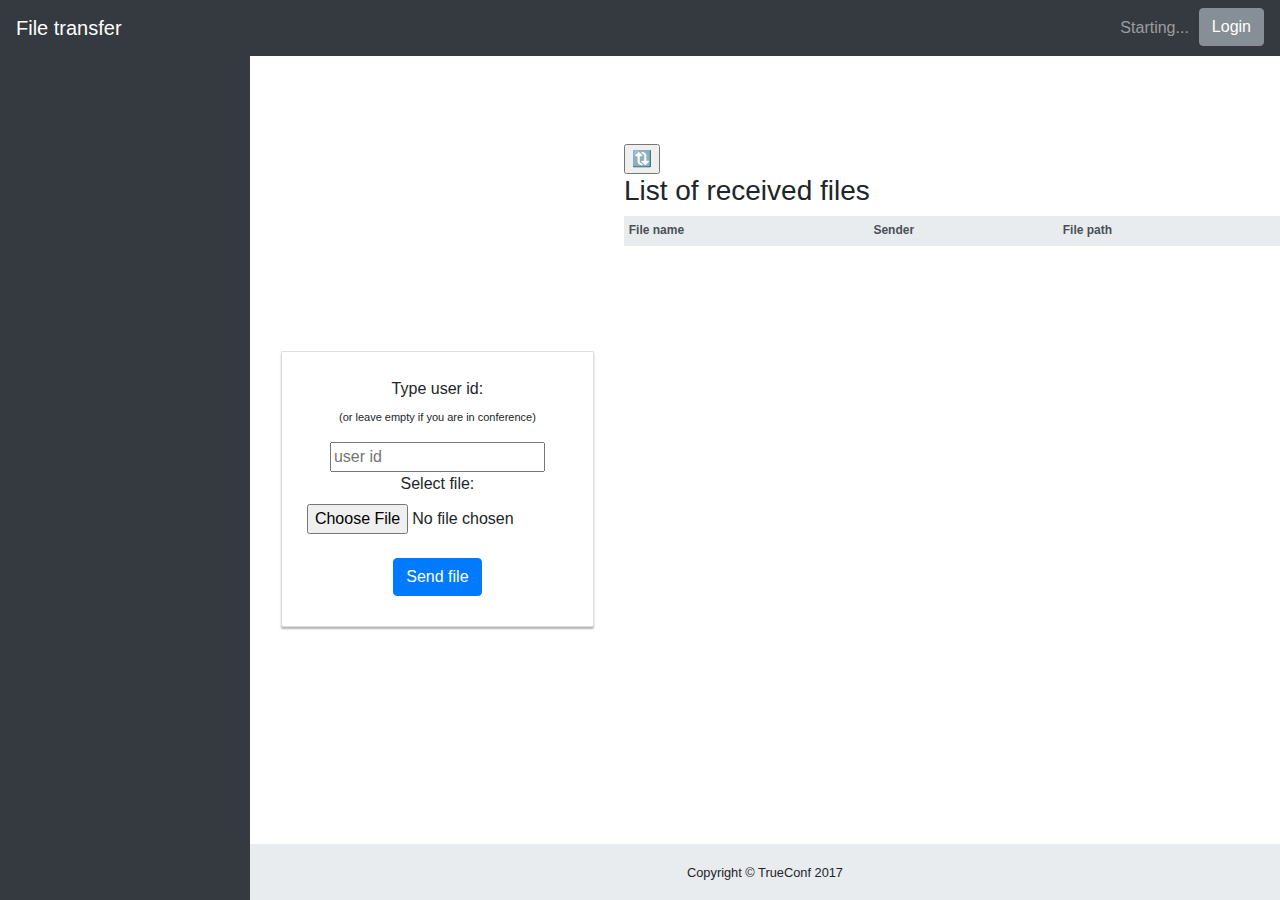
<file: Windows/web-examples/SDKWebFileTransferDemo/index.html>
<!DOCTYPE html>
<html lang="en">

<head>
  <meta charset="utf-8">
  <meta http-equiv="X-UA-Compatible" content="IE=edge">
  <meta name="viewport" content="width=device-width, initial-scale=1, shrink-to-fit=no">
  <meta name="description" content="">
  <meta name="author" content="">
  <title>File transfer - Windows SDK Demo</title>
  <link href="vendor/bootstrap/css/bootstrap.min.css" rel="stylesheet">
  <link href="vendor/font-awesome/css/font-awesome.min.css" rel="stylesheet" type="text/css">
  <link href="css/sb-admin.css" rel="stylesheet">
  <link href="css/index.css" rel="stylesheet">
</head>

<body class="fixed-nav sticky-footer bg-dark" onload="start()">
  <nav class="navbar navbar-expand-md navbar-dark bg-dark fixed-top" id="mainNav">
    <a class="navbar-brand" id="blank_link" href="#">File transfer</a>
    <button class="navbar-toggler navbar-toggler-right" type="button" data-toggle="collapse" data-target="#navbarResponsive"
      aria-controls="navbarResponsive" aria-expanded="false" aria-label="Toggle navigation">
      <span class="navbar-toggler-icon"></span>
    </button>
	<div class="collapse navbar-collapse">      
      <ul class="navbar-nav ml-auto">
        <li class="nav-item">
          <div id="status" class="navbar-text">
            No connection
          </div>
        </li>
        <li style="margin-left:10px">
          <div>
            <button id="loginPage" class="btn btn-secondary text-center" data-toggle="collapse" data-target="#login">Login</button>
          </div>
        </li>
      </ul>
    </div>	
  </nav>

  <div class="content-wrapper">
    <div style="margin-left:3%">
      <br/>
      <br/>
      <br/>      
      <div id="login" class="collapse">
          <div class="card card-container">
              <h3 class='login_title text-center'>Login</h3>
              <hr>     
              <div class="form-signin text-center">
                  <span id="server" class="reauth-email"></span>
                  <p class="input_title">Server name or host</p>
                  <input type="text" id="inputServer" class="login_box" placeholder="server name or host..." autofocus>
                  <p class="input_title">TrueConf ID</p>
                  <input type="text" id="inputId" class="login_box" placeholder="TrueConf ID..." required>
                  <p class="input_title">Password</p>
                  <input type="password" id="inputPassword" class="login_box" placeholder="******" required>                  
                  <br/>
                  <br/>
                  <button id="submitLogin" class="btn btn-lg btn-primary" type="submit">Login</button>
              </div>
          </div>
        <br/>       
      </div>
    </div>
    <div style="margin-left:3%"> 
      <div class="row">
        <div class="col-lg-4">
            <!-- Include callx component to page, classid is identify TrueConf SDK,
              width and height is specify the size of activex component -->
            <object id="activex" classid="clsid:27EF4BA2-4500-4839-B88A-F2F4744FE56A" width="350px" height="200px"></object>
            <br/>
            <div class="card card-container text-center">
              <br>
              <div>
                <label for="user_id">Type user id:</label> <p style="font-size:11px;">(or leave empty if you are in conference)</p>             
                <input type="text" id="user_id" placeholder="user id" />
              </div>
              <div>
                <label for="selectFile">Select file:</label>                
                <input class="btn-file" type="file" id="selectFile" value="Select file" />
              </div>
              <div>
                <br/>
                <input class="btn btn-primary" type="button" id="sendFile" value="Send file" />     
              </div> 
            </div>             
        </div>
        <div class="col-lg-8">
          <input type="button" id="updateList" value="🔃"/>
          <h3>List of received files</h3>
          <table class="table table-sm" style="font-size: 12px;">
            <thead class="thead-light">
              <tr>
                <th scope="col">File name</th>
                <th scope="col">Sender</th>
                <th scope="col">File path</th>
              </tr>
            </thead>
            <tbody id="listOfReceivedFiles">
            </tbody>
          </table>
        </div>
      </div>
  </div>
  </div>
    <footer class="sticky-footer">
      <div class="container">
        <div class="text-center">
          <small>Copyright © TrueConf 2017</small>
        </div>
      </div>
    </footer>
    <script src="js/manage-sdk.js"></script> <!-- Include js file that manage the activex component -->
    <!-- Bootstrap core JavaScript-->
    <script src="vendor/jquery/jquery.min.js"></script>
    <script src="vendor/bootstrap/js/bootstrap.bundle.min.js"></script>
    <!-- Core plugin JavaScript-->
    <script src="vendor/jquery-easing/jquery.easing.min.js"></script>
    <!-- Custom scripts for all pages-->    
    <script src="js/sb-admin.min.js"></script>
    <script src="js/sb-admin.js"></script>
</body>
</html>
</file>
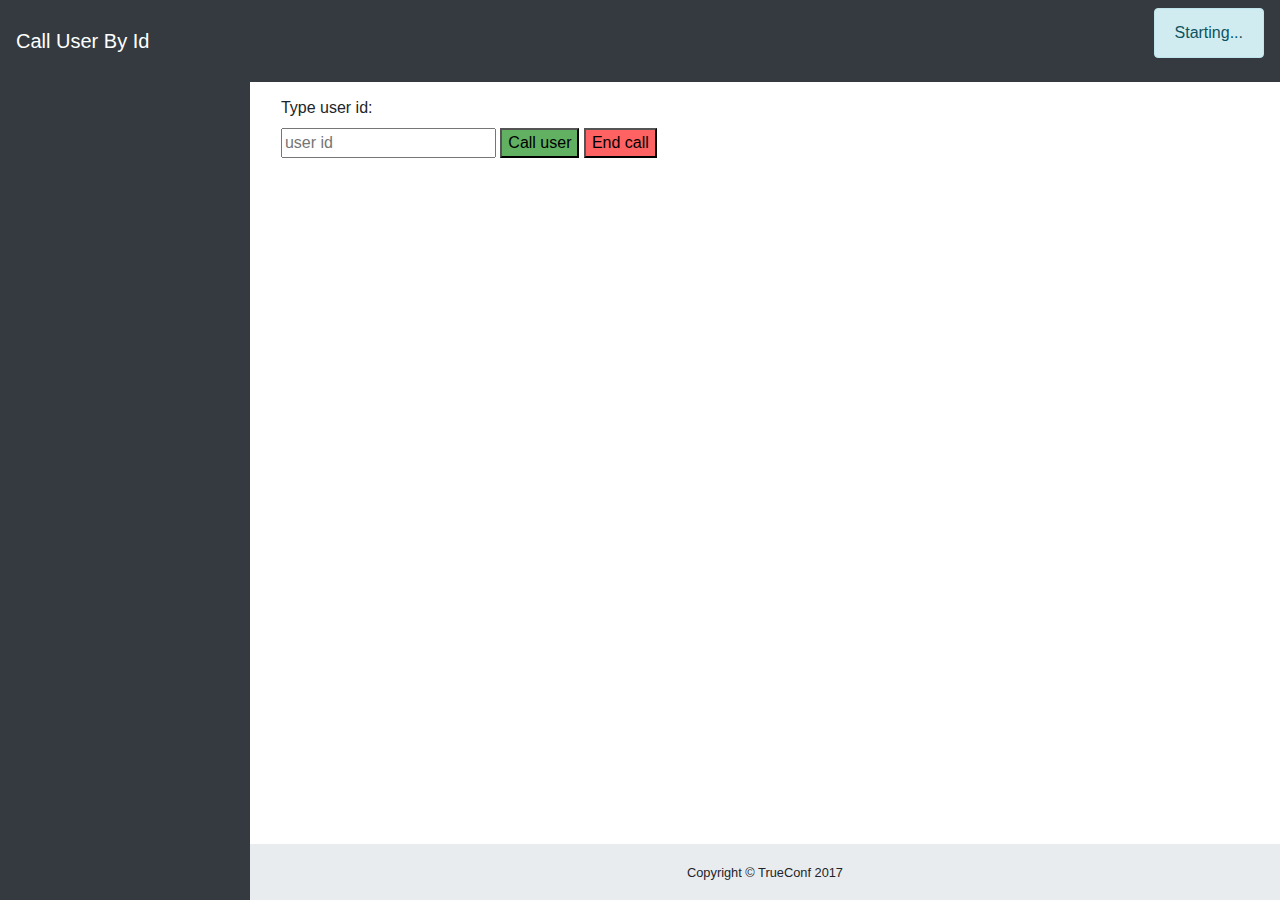
<file: Windows/web-examples/SDKWebSiteDemo/index.html>
<!DOCTYPE html>
<html lang="en">

<head>
  <meta charset="utf-8">
  <meta http-equiv="X-UA-Compatible" content="IE=edge">
  <meta name="viewport" content="width=device-width, initial-scale=1, shrink-to-fit=no">
  <meta name="description" content="">
  <meta name="author" content="">
  <title>Call User By Id - Windows SDK Demo</title>
  <link href="vendor/bootstrap/css/bootstrap.min.css" rel="stylesheet">
  <link href="vendor/font-awesome/css/font-awesome.min.css" rel="stylesheet" type="text/css">
  <link href="css/sb-admin.css" rel="stylesheet">
</head>

<body class="fixed-nav sticky-footer bg-dark" onload="start()">
  <nav class="navbar navbar-expand-lg navbar-dark bg-dark fixed-top" id="mainNav">
    <a class="navbar-brand" id="blank_link" href="#">Call User By Id</a>
    <button class="navbar-toggler navbar-toggler-right" type="button" data-toggle="collapse" data-target="#navbarResponsive"
      aria-controls="navbarResponsive" aria-expanded="false" aria-label="Toggle navigation">
      <span class="navbar-toggler-icon"></span>
    </button>
	<div class="collapse navbar-collapse" id="navbarResponsive">
      <ul class="navbar-nav navbar-sidenav" id="exampleAccordion">  
        
      </ul>
      <ul class="navbar-nav sidenav-toggler">
        
      </ul>
      <ul class="navbar-nav ml-auto">        
        <li class="nav-item">
          <div id="status" class="alert alert-info">
            No connection
          </div>
        </li>
      </ul>
    </div>	
  </nav>

  <div class="content-wrapper">
    <div style="margin-left:3%">	
      <div>  
		<br>
        <div>
          <label for="user_id">Type user id:</label>
        </div>
        <input type="text" id="user_id" placeholder="user id" />
        <input type="button" style="background-color:rgba(0, 128, 0, 0.616);" id="submit_call" value="Call user" />
        <input type="button" style="background-color:rgba(255, 0, 0, 0.616);" id="hungup_call" value="End call" />      
      </div>
      <br/>
      <!-- Include callx component to page, classid is identify TrueConf SDK,
        width and height is specify the size of activex component -->
      <object id="activex" classid="clsid:27EF4BA2-4500-4839-B88A-F2F4744FE56A" width="800px" height="450px"></object>
  </div>
    <footer class="sticky-footer">
      <div class="container">
        <div class="text-center">
          <small>Copyright © TrueConf 2017</small>
        </div>
      </div>
    </footer>
    <!-- Bootstrap core JavaScript-->
    <script src="vendor/jquery/jquery.min.js"></script>
    <script src="vendor/bootstrap/js/bootstrap.bundle.min.js"></script>
    <!-- Core plugin JavaScript-->
    <script src="vendor/jquery-easing/jquery.easing.min.js"></script>
    <!-- Custom scripts for all pages-->
    <script src="js/manage-sdk.js"></script> <!-- Include js file that manage the activex component -->
    <script src="js/sb-admin.min.js"></script>
    <script src="js/sb-admin.js"></script>
  </div>
</body>
</html>
</file>
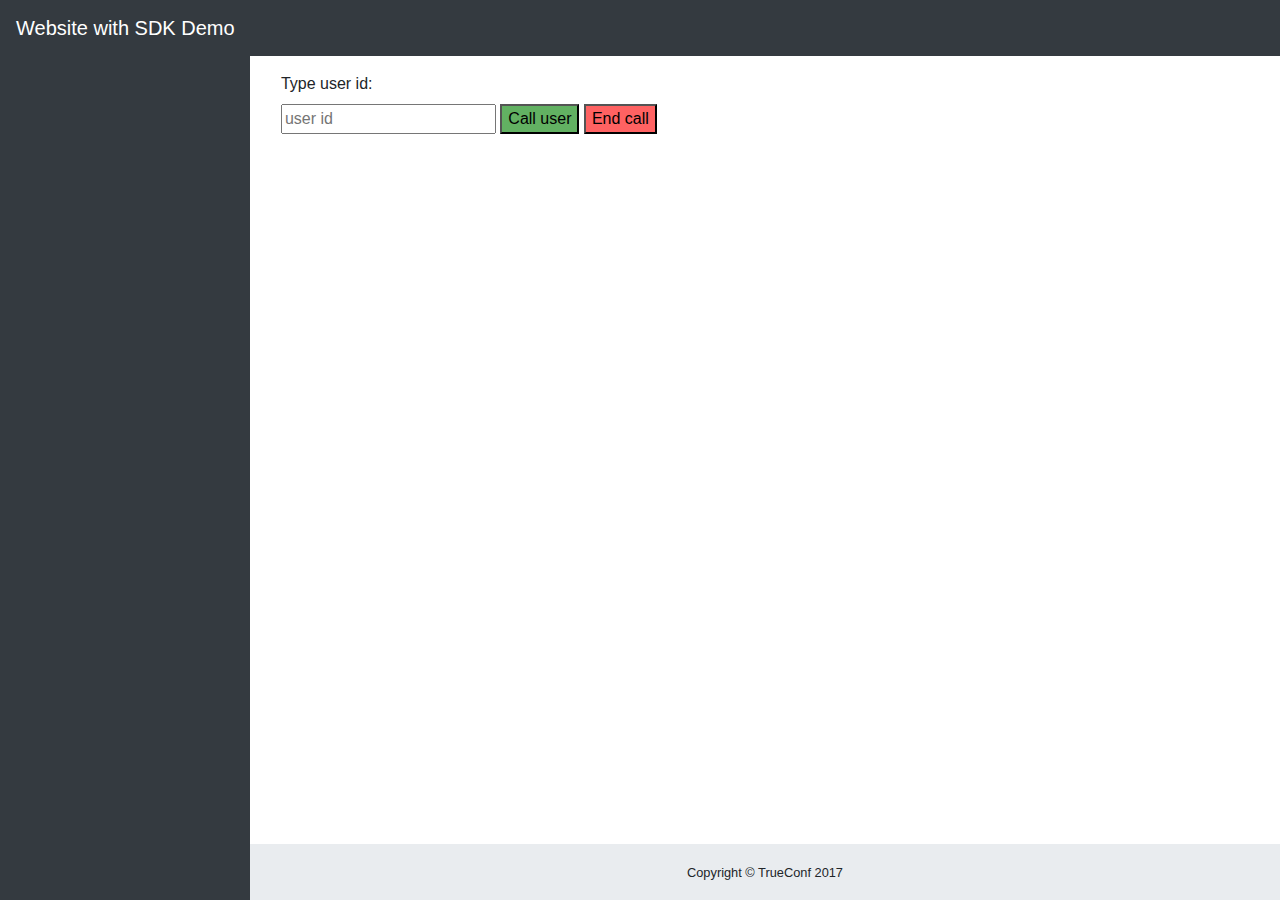
<file: Windows/WebPageExample/SDKWebAppDemo/index.html>
<!DOCTYPE html>
<html lang="en">

<head>
  <meta charset="utf-8">
  <meta http-equiv="X-UA-Compatible" content="IE=edge">
  <meta name="viewport" content="width=device-width, initial-scale=1, shrink-to-fit=no">
  <meta name="description" content="">
  <meta name="author" content="">
  <title>SB Admin - Start Bootstrap Template</title>
  <link href="vendor/bootstrap/css/bootstrap.min.css" rel="stylesheet">
  <link href="vendor/font-awesome/css/font-awesome.min.css" rel="stylesheet" type="text/css">
  <link href="css/sb-admin.css" rel="stylesheet">
</head>

<body class="fixed-nav sticky-footer bg-dark" onload="start()">
  <nav class="navbar navbar-expand-lg navbar-dark bg-dark fixed-top" id="mainNav">
    <a class="navbar-brand" id="blank_link" href="#">Website with SDK Demo</a>
    <button class="navbar-toggler navbar-toggler-right" type="button" data-toggle="collapse" data-target="#navbarResponsive"
      aria-controls="navbarResponsive" aria-expanded="false" aria-label="Toggle navigation">
      <span class="navbar-toggler-icon"></span>
    </button>
    <div class="collapse navbar-collapse" id="navbarResponsive">
      <ul class="navbar-nav navbar-sidenav" id="exampleAccordion">
      </ul>
    </div>
  </nav>

  <div class="content-wrapper">
    <div style="margin-left:3%">
      <div>      
        <div>
          <label for="user_id">Type user id:</label>
        </div>
        <input type="text" id="user_id" placeholder="user id" />
        <input type="button" style="background-color:rgba(0, 128, 0, 0.616);" id="submit_call" value="Call user" />
        <input type="button" style="background-color:rgba(255, 0, 0, 0.616);" id="hungup_call" value="End call" />      
      </div>
      <br/>
      <!-- Include callx component to page, classid is identify TrueConf SDK,
        width and height is specify the size of activex component -->
      <object id="activex" classid="clsid:27EF4BA2-4500-4839-B88A-F2F4744FE56A" width="800px" height="450px"></object>
  </div>
    <footer class="sticky-footer">
      <div class="container">
        <div class="text-center">
          <small>Copyright © TrueConf 2017</small>
        </div>
      </div>
    </footer>
    <!-- Bootstrap core JavaScript-->
    <script src="vendor/jquery/jquery.min.js"></script>
    <script src="vendor/bootstrap/js/bootstrap.bundle.min.js"></script>
    <!-- Core plugin JavaScript-->
    <script src="vendor/jquery-easing/jquery.easing.min.js"></script>
    <!-- Custom scripts for all pages-->
    <script src="js/manage-sdk.js"></script> <!-- Include js file that manage the activex component -->
    <script src="js/sb-admin.min.js"></script>
    <script src="js/sb-admin.js"></script>
  </div>
</body>
</html>
</file>
<file: Windows/web-examples/SDKWebFileTransferDemo/css/index.css>
.card.login_box{
    background:#f7f7f7;
    border:3px solid #F4F4F4;
    padding-left: 15px;
    margin-bottom:25px;
    }
.card.input_title{
    color:rgba(164, 164, 164, 0.9);
    padding-left:3px;
        margin-bottom: 2px;
    }

.card.hr{
    width:100%;
}
    
.card.welcome{
    font-family: "myriad-pro",sans-serif;
    font-style: normal;
    font-weight: 100;
    color:#FFFFFF;
    margin-bottom:25px;
    margin-top:50px;

}

.card.login_title{
    font-family: "myriad-pro",sans-serif;
    font-style: normal;
    font-weight: 100;
    color:rgba(164, 164, 164, 0.44);
}

.card-container.card {
    max-width: 350px;

}

.card.btn {
    font-weight: 700;
    height: 36px;
    -moz-user-select: none;
    -webkit-user-select: none;
    user-select: none;
    cursor: default;
    border-radius:0;
    background:#43A6EB;
    height: 55px;
    margin-bottom:10px;
}

/*
 * Card component
 */
.card {
    background-color: #FFFFFF;
    /* just in case there no content*/
    padding: 1px 25px 30px;
    margin: 0 auto 25px;
    margin-top: 15%x;
    /* shadows and rounded borders */
    -moz-border-radius: 2px;
    -webkit-border-radius: 2px;
    border-radius: 2px;
    -moz-box-shadow: 0px 2px 2px rgba(0, 0, 0, 0.3);
    -webkit-box-shadow: 0px 2px 2px rgba(0, 0, 0, 0.3);
    box-shadow: 0px 2px 2px rgba(0, 0, 0, 0.3);
}

.card.profile-img-card {
    width: 96px;
    height: 96px;
    margin: 0 auto 10px;
    display: block;
    -moz-border-radius: 50%;
    -webkit-border-radius: 50%;
    border-radius: 50%;
}

/*
 * Form styles
 */
 .card.profile-name-card {
    font-size: 16px;
    font-weight: bold;
    text-align: center;
    margin: 10px 0 0;
    min-height: 1em;
}

.card.reauth-email {
    display: block;
    color: #404040;
    line-height: 2;
    margin-bottom: 10px;
    font-size: 14px;
    text-align: center;
    overflow: hidden;
    text-overflow: ellipsis;
    white-space: nowrap;
    -moz-box-sizing: border-box;
    -webkit-box-sizing: border-box;
    box-sizing: border-box;
}

.card.form-signin #inputEmail,
.card.form-signin #inputPassword {
    direction: ltr;
    height: 44px;
    font-size: 16px;
}

.card.form-signin input[type=email],
.card.form-signin input[type=password],
.card.form-signin input[type=text],
.card.form-signin button {
    width: 100%;
    display: block;

    z-index: 1;
    position: relative;
    -moz-box-sizing: border-box;
    -webkit-box-sizing: border-box;
    box-sizing: border-box;
}

.card.form-signin .form-control:focus {
    border-color: rgb(104, 145, 162);
    outline: 0;
    -webkit-box-shadow: inset 0 1px 1px rgba(0,0,0,.075),0 0 8px rgb(104, 145, 162);
    box-shadow: inset 0 1px 1px rgba(0,0,0,.075),0 0 8px rgb(104, 145, 162);
}

.card.btn.btn-signin {
    /*background-color: #4d90fe; */
    background-color: rgb(104, 145, 162);
    /* background-color: linear-gradient(rgb(104, 145, 162), rgb(12, 97, 33));*/
    padding: 0px;
    font-weight: 700;
    font-size: 14px;
    height: 36px;
    -moz-border-radius: 3px;
    -webkit-border-radius: 3px;
    border-radius: 3px;
    border: none;
    -o-transition: all 0.218s;
    -moz-transition: all 0.218s;
    -webkit-transition: all 0.218s;
    transition: all 0.218s;
}

.card.btn.btn-signin:hover,
.card.btn.btn-signin:active,
.card.btn.btn-signin:focus {
    background-color: rgb(12, 97, 33);
}

.card.forgot-password {
    color: rgb(104, 145, 162);
}

.card.forgot-password:hover,
.card.forgot-password:active,
.card.forgot-password:focus{
    color: rgb(12, 97, 33);
}

.table {
    word-break: break-all;
}
</file>
<file: Windows/web-examples/SDKWebFileTransferDemo/css/sb-admin.css>
/*!
 * Start Bootstrap - SB Admin v4.0.0-beta.2 (https://startbootstrap.com/template-overviews/sb-admin)
 * Copyright 2013-2017 Start Bootstrap
 * Licensed under MIT (https://github.com/BlackrockDigital/startbootstrap-sb-admin/blob/master/LICENSE)
 */
html {
  position: relative;
  min-height: 100%; }

body {
  overflow-x: hidden; }

body.sticky-footer {
  margin-bottom: 56px; }
  body.sticky-footer .content-wrapper {
    min-height: calc(100vh - 56px - 56px); }

body.fixed-nav {
  padding-top: 56px; }

.content-wrapper {
  min-height: calc(100vh - 56px);
  padding-top: 1rem; }

.scroll-to-top {
  position: fixed;
  right: 15px;
  bottom: 3px;
  display: none;
  width: 50px;
  height: 50px;
  text-align: center;
  color: white;
  background: rgba(52, 58, 64, 0.5);
  line-height: 45px; }
  .scroll-to-top:focus, .scroll-to-top:hover {
    color: white; }
  .scroll-to-top:hover {
    background: #343a40; }
  .scroll-to-top i {
    font-weight: 800; }

.smaller {
  font-size: 0.7rem; }

.o-hidden {
  overflow: hidden !important; }

.z-0 {
  z-index: 0; }

.z-1 {
  z-index: 1; }

#mainNav .navbar-collapse {
  overflow: auto;
  max-height: 75vh; }
  #mainNav .navbar-collapse .navbar-nav .nav-item .nav-link {
    cursor: pointer; }
  #mainNav .navbar-collapse .navbar-sidenav .nav-link-collapse:after {
    float: right;
    content: '\f107';
    font-family: 'FontAwesome'; }
  #mainNav .navbar-collapse .navbar-sidenav .nav-link-collapse.collapsed:after {
    content: '\f105'; }
  #mainNav .navbar-collapse .navbar-sidenav .sidenav-second-level,
  #mainNav .navbar-collapse .navbar-sidenav .sidenav-third-level {
    padding-left: 0; }
    #mainNav .navbar-collapse .navbar-sidenav .sidenav-second-level > li > a,
    #mainNav .navbar-collapse .navbar-sidenav .sidenav-third-level > li > a {
      display: block;
      padding: 0.5em 0; }
      #mainNav .navbar-collapse .navbar-sidenav .sidenav-second-level > li > a:focus, #mainNav .navbar-collapse .navbar-sidenav .sidenav-second-level > li > a:hover,
      #mainNav .navbar-collapse .navbar-sidenav .sidenav-third-level > li > a:focus,
      #mainNav .navbar-collapse .navbar-sidenav .sidenav-third-level > li > a:hover {
        text-decoration: none; }
  #mainNav .navbar-collapse .navbar-sidenav .sidenav-second-level > li > a {
    padding-left: 1em; }
  #mainNav .navbar-collapse .navbar-sidenav .sidenav-third-level > li > a {
    padding-left: 2em; }
  #mainNav .navbar-collapse .sidenav-toggler {
    display: none; }
  #mainNav .navbar-collapse .navbar-nav > .nav-item.dropdown > .nav-link {
    position: relative;
    min-width: 45px; }
    #mainNav .navbar-collapse .navbar-nav > .nav-item.dropdown > .nav-link:after {
      float: right;
      width: auto;
      content: '\f105';
      border: none;
      font-family: 'FontAwesome'; }
    #mainNav .navbar-collapse .navbar-nav > .nav-item.dropdown > .nav-link .indicator {
      position: absolute;
      top: 5px;
      left: 21px;
      font-size: 10px; }
  #mainNav .navbar-collapse .navbar-nav > .nav-item.dropdown.show > .nav-link:after {
    content: '\f107'; }
  #mainNav .navbar-collapse .navbar-nav > .nav-item.dropdown .dropdown-menu > .dropdown-item > .dropdown-message {
    overflow: hidden;
    max-width: none;
    text-overflow: ellipsis; }

@media (min-width: 992px) {
  #mainNav .navbar-brand {
    width: 250px; }
  #mainNav .navbar-collapse {
    overflow: visible;
    max-height: none; }
    #mainNav .navbar-collapse .navbar-sidenav {
      position: absolute;
      top: 0;
      left: 0;
      overflow-x: hidden;
      overflow-y: auto;
      -webkit-flex-direction: column;
      -ms-flex-direction: column;
      flex-direction: column;
      margin-top: 56px; }
      #mainNav .navbar-collapse .navbar-sidenav > .nav-item {
        width: 250px;
        padding: 0; }
        #mainNav .navbar-collapse .navbar-sidenav > .nav-item > .nav-link {
          padding: 1em; }
        #mainNav .navbar-collapse .navbar-sidenav > .nav-item .sidenav-second-level,
        #mainNav .navbar-collapse .navbar-sidenav > .nav-item .sidenav-third-level {
          padding-left: 0;
          list-style: none; }
          #mainNav .navbar-collapse .navbar-sidenav > .nav-item .sidenav-second-level > li,
          #mainNav .navbar-collapse .navbar-sidenav > .nav-item .sidenav-third-level > li {
            width: 250px; }
            #mainNav .navbar-collapse .navbar-sidenav > .nav-item .sidenav-second-level > li > a,
            #mainNav .navbar-collapse .navbar-sidenav > .nav-item .sidenav-third-level > li > a {
              padding: 1em; }
        #mainNav .navbar-collapse .navbar-sidenav > .nav-item .sidenav-second-level > li > a {
          padding-left: 2.75em; }
        #mainNav .navbar-collapse .navbar-sidenav > .nav-item .sidenav-third-level > li > a {
          padding-left: 3.75em; }
    #mainNav .navbar-collapse .navbar-nav > .nav-item.dropdown > .nav-link {
      min-width: 0; }
      #mainNav .navbar-collapse .navbar-nav > .nav-item.dropdown > .nav-link:after {
        width: 24px;
        text-align: center; }
    #mainNav .navbar-collapse .navbar-nav > .nav-item.dropdown .dropdown-menu > .dropdown-item > .dropdown-message {
      max-width: 300px; } }

#mainNav.fixed-top .sidenav-toggler {
  display: none; }

@media (min-width: 992px) {
  #mainNav.fixed-top .navbar-sidenav {
    height: calc(100vh - 112px); }
  #mainNav.fixed-top .sidenav-toggler {
    position: absolute;
    top: 0;
    left: 0;
    display: flex;
    overflow-x: hidden;
    overflow-y: auto;
    -webkit-flex-direction: column;
    -ms-flex-direction: column;
    flex-direction: column;
    margin-top: calc(100vh - 56px); }
    #mainNav.fixed-top .sidenav-toggler > .nav-item {
      width: 250px;
      padding: 0; }
      #mainNav.fixed-top .sidenav-toggler > .nav-item > .nav-link {
        padding: 1em; } }

#mainNav.fixed-top.navbar-dark .sidenav-toggler {
  background-color: #212529; }
  #mainNav.fixed-top.navbar-dark .sidenav-toggler a i {
    color: #adb5bd; }

#mainNav.fixed-top.navbar-light .sidenav-toggler {
  background-color: #dee2e6; }
  #mainNav.fixed-top.navbar-light .sidenav-toggler a i {
    color: rgba(0, 0, 0, 0.5); }

body.sidenav-toggled #mainNav.fixed-top .sidenav-toggler {
  overflow-x: hidden;
  width: 55px; }
  body.sidenav-toggled #mainNav.fixed-top .sidenav-toggler .nav-item,
  body.sidenav-toggled #mainNav.fixed-top .sidenav-toggler .nav-link {
    width: 55px !important; }

body.sidenav-toggled #mainNav.fixed-top #sidenavToggler i {
  -webkit-transform: scaleX(-1);
  -moz-transform: scaleX(-1);
  -o-transform: scaleX(-1);
  transform: scaleX(-1);
  filter: FlipH;
  -ms-filter: 'FlipH'; }

#mainNav.static-top .sidenav-toggler {
  display: none; }

@media (min-width: 992px) {
  #mainNav.static-top .sidenav-toggler {
    display: flex; } }

body.sidenav-toggled #mainNav.static-top #sidenavToggler i {
  -webkit-transform: scaleX(-1);
  -moz-transform: scaleX(-1);
  -o-transform: scaleX(-1);
  transform: scaleX(-1);
  filter: FlipH;
  -ms-filter: 'FlipH'; }

.content-wrapper {
  overflow-x: hidden;
  background: white; }
  @media (min-width: 992px) {
    .content-wrapper {
      margin-left: 250px; } }

#sidenavToggler i {
  font-weight: 800; }

.navbar-sidenav-tooltip.show {
  display: none; }

@media (min-width: 992px) {
  body.sidenav-toggled .content-wrapper {
    margin-left: 55px; } }

body.sidenav-toggled .navbar-sidenav {
  overflow-x: hidden;
  width: 55px; }
  body.sidenav-toggled .navbar-sidenav .nav-link-text {
    display: none; }
  body.sidenav-toggled .navbar-sidenav .nav-item,
  body.sidenav-toggled .navbar-sidenav .nav-link {
    width: 55px !important; }
    body.sidenav-toggled .navbar-sidenav .nav-item:after,
    body.sidenav-toggled .navbar-sidenav .nav-link:after {
      display: none; }

body.sidenav-toggled .navbar-sidenav-tooltip.show {
  display: flex; }

#mainNav.navbar-dark .navbar-collapse .navbar-sidenav .nav-link-collapse:after {
  color: #868e96; }

#mainNav.navbar-dark .navbar-collapse .navbar-sidenav > .nav-item > .nav-link {
  color: #868e96; }
  #mainNav.navbar-dark .navbar-collapse .navbar-sidenav > .nav-item > .nav-link:hover {
    color: #adb5bd; }

#mainNav.navbar-dark .navbar-collapse .navbar-sidenav > .nav-item .sidenav-second-level > li > a,
#mainNav.navbar-dark .navbar-collapse .navbar-sidenav > .nav-item .sidenav-third-level > li > a {
  color: #868e96; }
  #mainNav.navbar-dark .navbar-collapse .navbar-sidenav > .nav-item .sidenav-second-level > li > a:focus, #mainNav.navbar-dark .navbar-collapse .navbar-sidenav > .nav-item .sidenav-second-level > li > a:hover,
  #mainNav.navbar-dark .navbar-collapse .navbar-sidenav > .nav-item .sidenav-third-level > li > a:focus,
  #mainNav.navbar-dark .navbar-collapse .navbar-sidenav > .nav-item .sidenav-third-level > li > a:hover {
    color: #adb5bd; }

#mainNav.navbar-dark .navbar-collapse .navbar-nav > .nav-item.dropdown > .nav-link:after {
  color: #adb5bd; }

@media (min-width: 992px) {
  #mainNav.navbar-dark .navbar-collapse .navbar-sidenav {
    background: #343a40; }
    #mainNav.navbar-dark .navbar-collapse .navbar-sidenav li.active a {
      color: white !important;
      background-color: #495057; }
      #mainNav.navbar-dark .navbar-collapse .navbar-sidenav li.active a:focus, #mainNav.navbar-dark .navbar-collapse .navbar-sidenav li.active a:hover {
        color: white; }
    #mainNav.navbar-dark .navbar-collapse .navbar-sidenav > .nav-item .sidenav-second-level,
    #mainNav.navbar-dark .navbar-collapse .navbar-sidenav > .nav-item .sidenav-third-level {
      background: #343a40; } }

#mainNav.navbar-light .navbar-collapse .navbar-sidenav .nav-link-collapse:after {
  color: rgba(0, 0, 0, 0.5); }

#mainNav.navbar-light .navbar-collapse .navbar-sidenav > .nav-item > .nav-link {
  color: rgba(0, 0, 0, 0.5); }
  #mainNav.navbar-light .navbar-collapse .navbar-sidenav > .nav-item > .nav-link:hover {
    color: rgba(0, 0, 0, 0.7); }

#mainNav.navbar-light .navbar-collapse .navbar-sidenav > .nav-item .sidenav-second-level > li > a,
#mainNav.navbar-light .navbar-collapse .navbar-sidenav > .nav-item .sidenav-third-level > li > a {
  color: rgba(0, 0, 0, 0.5); }
  #mainNav.navbar-light .navbar-collapse .navbar-sidenav > .nav-item .sidenav-second-level > li > a:focus, #mainNav.navbar-light .navbar-collapse .navbar-sidenav > .nav-item .sidenav-second-level > li > a:hover,
  #mainNav.navbar-light .navbar-collapse .navbar-sidenav > .nav-item .sidenav-third-level > li > a:focus,
  #mainNav.navbar-light .navbar-collapse .navbar-sidenav > .nav-item .sidenav-third-level > li > a:hover {
    color: rgba(0, 0, 0, 0.7); }

#mainNav.navbar-light .navbar-collapse .navbar-nav > .nav-item.dropdown > .nav-link:after {
  color: rgba(0, 0, 0, 0.5); }

@media (min-width: 992px) {
  #mainNav.navbar-light .navbar-collapse .navbar-sidenav {
    background: #f8f9fa; }
    #mainNav.navbar-light .navbar-collapse .navbar-sidenav li.active a {
      color: #000 !important;
      background-color: #e9ecef; }
      #mainNav.navbar-light .navbar-collapse .navbar-sidenav li.active a:focus, #mainNav.navbar-light .navbar-collapse .navbar-sidenav li.active a:hover {
        color: #000; }
    #mainNav.navbar-light .navbar-collapse .navbar-sidenav > .nav-item .sidenav-second-level,
    #mainNav.navbar-light .navbar-collapse .navbar-sidenav > .nav-item .sidenav-third-level {
      background: #f8f9fa; } }

.card-body-icon {
  position: absolute;
  z-index: 0;
  top: -25px;
  right: -25px;
  font-size: 5rem;
  -webkit-transform: rotate(15deg);
  -ms-transform: rotate(15deg);
  transform: rotate(15deg); }

@media (min-width: 576px) {
  .card-columns {
    column-count: 1; } }

@media (min-width: 768px) {
  .card-columns {
    column-count: 2; } }

@media (min-width: 1200px) {
  .card-columns {
    column-count: 2; } }

.card-login {
  max-width: 25rem; }

.card-register {
  max-width: 40rem; }

footer.sticky-footer {
  position: absolute;
  right: 0;
  bottom: 0;
  width: 100%;
  height: 56px;
  background-color: #e9ecef;
  line-height: 55px; }
  @media (min-width: 992px) {
    footer.sticky-footer {
      width: calc(100% - 250px); } }

@media (min-width: 992px) {
  body.sidenav-toggled footer.sticky-footer {
    width: calc(100% - 55px); } }
</file>
<file: Windows/web-examples/SDKWebSiteDemo/css/sb-admin.css>
/*!
 * Start Bootstrap - SB Admin v4.0.0-beta.2 (https://startbootstrap.com/template-overviews/sb-admin)
 * Copyright 2013-2017 Start Bootstrap
 * Licensed under MIT (https://github.com/BlackrockDigital/startbootstrap-sb-admin/blob/master/LICENSE)
 */
html {
  position: relative;
  min-height: 100%; }

body {
  overflow-x: hidden; }

body.sticky-footer {
  margin-bottom: 56px; }
  body.sticky-footer .content-wrapper {
    min-height: calc(100vh - 56px - 56px); }

body.fixed-nav {
  padding-top: 56px; }

.content-wrapper {
  min-height: calc(100vh - 56px);
  padding-top: 1rem; }

.scroll-to-top {
  position: fixed;
  right: 15px;
  bottom: 3px;
  display: none;
  width: 50px;
  height: 50px;
  text-align: center;
  color: white;
  background: rgba(52, 58, 64, 0.5);
  line-height: 45px; }
  .scroll-to-top:focus, .scroll-to-top:hover {
    color: white; }
  .scroll-to-top:hover {
    background: #343a40; }
  .scroll-to-top i {
    font-weight: 800; }

.smaller {
  font-size: 0.7rem; }

.o-hidden {
  overflow: hidden !important; }

.z-0 {
  z-index: 0; }

.z-1 {
  z-index: 1; }

#mainNav .navbar-collapse {
  overflow: auto;
  max-height: 75vh; }
  #mainNav .navbar-collapse .navbar-nav .nav-item .nav-link {
    cursor: pointer; }
  #mainNav .navbar-collapse .navbar-sidenav .nav-link-collapse:after {
    float: right;
    content: '\f107';
    font-family: 'FontAwesome'; }
  #mainNav .navbar-collapse .navbar-sidenav .nav-link-collapse.collapsed:after {
    content: '\f105'; }
  #mainNav .navbar-collapse .navbar-sidenav .sidenav-second-level,
  #mainNav .navbar-collapse .navbar-sidenav .sidenav-third-level {
    padding-left: 0; }
    #mainNav .navbar-collapse .navbar-sidenav .sidenav-second-level > li > a,
    #mainNav .navbar-collapse .navbar-sidenav .sidenav-third-level > li > a {
      display: block;
      padding: 0.5em 0; }
      #mainNav .navbar-collapse .navbar-sidenav .sidenav-second-level > li > a:focus, #mainNav .navbar-collapse .navbar-sidenav .sidenav-second-level > li > a:hover,
      #mainNav .navbar-collapse .navbar-sidenav .sidenav-third-level > li > a:focus,
      #mainNav .navbar-collapse .navbar-sidenav .sidenav-third-level > li > a:hover {
        text-decoration: none; }
  #mainNav .navbar-collapse .navbar-sidenav .sidenav-second-level > li > a {
    padding-left: 1em; }
  #mainNav .navbar-collapse .navbar-sidenav .sidenav-third-level > li > a {
    padding-left: 2em; }
  #mainNav .navbar-collapse .sidenav-toggler {
    display: none; }
  #mainNav .navbar-collapse .navbar-nav > .nav-item.dropdown > .nav-link {
    position: relative;
    min-width: 45px; }
    #mainNav .navbar-collapse .navbar-nav > .nav-item.dropdown > .nav-link:after {
      float: right;
      width: auto;
      content: '\f105';
      border: none;
      font-family: 'FontAwesome'; }
    #mainNav .navbar-collapse .navbar-nav > .nav-item.dropdown > .nav-link .indicator {
      position: absolute;
      top: 5px;
      left: 21px;
      font-size: 10px; }
  #mainNav .navbar-collapse .navbar-nav > .nav-item.dropdown.show > .nav-link:after {
    content: '\f107'; }
  #mainNav .navbar-collapse .navbar-nav > .nav-item.dropdown .dropdown-menu > .dropdown-item > .dropdown-message {
    overflow: hidden;
    max-width: none;
    text-overflow: ellipsis; }

@media (min-width: 992px) {
  #mainNav .navbar-brand {
    width: 250px; }
  #mainNav .navbar-collapse {
    overflow: visible;
    max-height: none; }
    #mainNav .navbar-collapse .navbar-sidenav {
      position: absolute;
      top: 0;
      left: 0;
      overflow-x: hidden;
      overflow-y: auto;
      -webkit-flex-direction: column;
      -ms-flex-direction: column;
      flex-direction: column;
      margin-top: 56px; }
      #mainNav .navbar-collapse .navbar-sidenav > .nav-item {
        width: 250px;
        padding: 0; }
        #mainNav .navbar-collapse .navbar-sidenav > .nav-item > .nav-link {
          padding: 1em; }
        #mainNav .navbar-collapse .navbar-sidenav > .nav-item .sidenav-second-level,
        #mainNav .navbar-collapse .navbar-sidenav > .nav-item .sidenav-third-level {
          padding-left: 0;
          list-style: none; }
          #mainNav .navbar-collapse .navbar-sidenav > .nav-item .sidenav-second-level > li,
          #mainNav .navbar-collapse .navbar-sidenav > .nav-item .sidenav-third-level > li {
            width: 250px; }
            #mainNav .navbar-collapse .navbar-sidenav > .nav-item .sidenav-second-level > li > a,
            #mainNav .navbar-collapse .navbar-sidenav > .nav-item .sidenav-third-level > li > a {
              padding: 1em; }
        #mainNav .navbar-collapse .navbar-sidenav > .nav-item .sidenav-second-level > li > a {
          padding-left: 2.75em; }
        #mainNav .navbar-collapse .navbar-sidenav > .nav-item .sidenav-third-level > li > a {
          padding-left: 3.75em; }
    #mainNav .navbar-collapse .navbar-nav > .nav-item.dropdown > .nav-link {
      min-width: 0; }
      #mainNav .navbar-collapse .navbar-nav > .nav-item.dropdown > .nav-link:after {
        width: 24px;
        text-align: center; }
    #mainNav .navbar-collapse .navbar-nav > .nav-item.dropdown .dropdown-menu > .dropdown-item > .dropdown-message {
      max-width: 300px; } }

#mainNav.fixed-top .sidenav-toggler {
  display: none; }

@media (min-width: 992px) {
  #mainNav.fixed-top .navbar-sidenav {
    height: calc(100vh - 112px); }
  #mainNav.fixed-top .sidenav-toggler {
    position: absolute;
    top: 0;
    left: 0;
    display: flex;
    overflow-x: hidden;
    overflow-y: auto;
    -webkit-flex-direction: column;
    -ms-flex-direction: column;
    flex-direction: column;
    margin-top: calc(100vh - 56px); }
    #mainNav.fixed-top .sidenav-toggler > .nav-item {
      width: 250px;
      padding: 0; }
      #mainNav.fixed-top .sidenav-toggler > .nav-item > .nav-link {
        padding: 1em; } }

#mainNav.fixed-top.navbar-dark .sidenav-toggler {
  background-color: #212529; }
  #mainNav.fixed-top.navbar-dark .sidenav-toggler a i {
    color: #adb5bd; }

#mainNav.fixed-top.navbar-light .sidenav-toggler {
  background-color: #dee2e6; }
  #mainNav.fixed-top.navbar-light .sidenav-toggler a i {
    color: rgba(0, 0, 0, 0.5); }

body.sidenav-toggled #mainNav.fixed-top .sidenav-toggler {
  overflow-x: hidden;
  width: 55px; }
  body.sidenav-toggled #mainNav.fixed-top .sidenav-toggler .nav-item,
  body.sidenav-toggled #mainNav.fixed-top .sidenav-toggler .nav-link {
    width: 55px !important; }

body.sidenav-toggled #mainNav.fixed-top #sidenavToggler i {
  -webkit-transform: scaleX(-1);
  -moz-transform: scaleX(-1);
  -o-transform: scaleX(-1);
  transform: scaleX(-1);
  filter: FlipH;
  -ms-filter: 'FlipH'; }

#mainNav.static-top .sidenav-toggler {
  display: none; }

@media (min-width: 992px) {
  #mainNav.static-top .sidenav-toggler {
    display: flex; } }

body.sidenav-toggled #mainNav.static-top #sidenavToggler i {
  -webkit-transform: scaleX(-1);
  -moz-transform: scaleX(-1);
  -o-transform: scaleX(-1);
  transform: scaleX(-1);
  filter: FlipH;
  -ms-filter: 'FlipH'; }

.content-wrapper {
  overflow-x: hidden;
  background: white; }
  @media (min-width: 992px) {
    .content-wrapper {
      margin-left: 250px; } }

#sidenavToggler i {
  font-weight: 800; }

.navbar-sidenav-tooltip.show {
  display: none; }

@media (min-width: 992px) {
  body.sidenav-toggled .content-wrapper {
    margin-left: 55px; } }

body.sidenav-toggled .navbar-sidenav {
  overflow-x: hidden;
  width: 55px; }
  body.sidenav-toggled .navbar-sidenav .nav-link-text {
    display: none; }
  body.sidenav-toggled .navbar-sidenav .nav-item,
  body.sidenav-toggled .navbar-sidenav .nav-link {
    width: 55px !important; }
    body.sidenav-toggled .navbar-sidenav .nav-item:after,
    body.sidenav-toggled .navbar-sidenav .nav-link:after {
      display: none; }

body.sidenav-toggled .navbar-sidenav-tooltip.show {
  display: flex; }

#mainNav.navbar-dark .navbar-collapse .navbar-sidenav .nav-link-collapse:after {
  color: #868e96; }

#mainNav.navbar-dark .navbar-collapse .navbar-sidenav > .nav-item > .nav-link {
  color: #868e96; }
  #mainNav.navbar-dark .navbar-collapse .navbar-sidenav > .nav-item > .nav-link:hover {
    color: #adb5bd; }

#mainNav.navbar-dark .navbar-collapse .navbar-sidenav > .nav-item .sidenav-second-level > li > a,
#mainNav.navbar-dark .navbar-collapse .navbar-sidenav > .nav-item .sidenav-third-level > li > a {
  color: #868e96; }
  #mainNav.navbar-dark .navbar-collapse .navbar-sidenav > .nav-item .sidenav-second-level > li > a:focus, #mainNav.navbar-dark .navbar-collapse .navbar-sidenav > .nav-item .sidenav-second-level > li > a:hover,
  #mainNav.navbar-dark .navbar-collapse .navbar-sidenav > .nav-item .sidenav-third-level > li > a:focus,
  #mainNav.navbar-dark .navbar-collapse .navbar-sidenav > .nav-item .sidenav-third-level > li > a:hover {
    color: #adb5bd; }

#mainNav.navbar-dark .navbar-collapse .navbar-nav > .nav-item.dropdown > .nav-link:after {
  color: #adb5bd; }

@media (min-width: 992px) {
  #mainNav.navbar-dark .navbar-collapse .navbar-sidenav {
    background: #343a40; }
    #mainNav.navbar-dark .navbar-collapse .navbar-sidenav li.active a {
      color: white !important;
      background-color: #495057; }
      #mainNav.navbar-dark .navbar-collapse .navbar-sidenav li.active a:focus, #mainNav.navbar-dark .navbar-collapse .navbar-sidenav li.active a:hover {
        color: white; }
    #mainNav.navbar-dark .navbar-collapse .navbar-sidenav > .nav-item .sidenav-second-level,
    #mainNav.navbar-dark .navbar-collapse .navbar-sidenav > .nav-item .sidenav-third-level {
      background: #343a40; } }

#mainNav.navbar-light .navbar-collapse .navbar-sidenav .nav-link-collapse:after {
  color: rgba(0, 0, 0, 0.5); }

#mainNav.navbar-light .navbar-collapse .navbar-sidenav > .nav-item > .nav-link {
  color: rgba(0, 0, 0, 0.5); }
  #mainNav.navbar-light .navbar-collapse .navbar-sidenav > .nav-item > .nav-link:hover {
    color: rgba(0, 0, 0, 0.7); }

#mainNav.navbar-light .navbar-collapse .navbar-sidenav > .nav-item .sidenav-second-level > li > a,
#mainNav.navbar-light .navbar-collapse .navbar-sidenav > .nav-item .sidenav-third-level > li > a {
  color: rgba(0, 0, 0, 0.5); }
  #mainNav.navbar-light .navbar-collapse .navbar-sidenav > .nav-item .sidenav-second-level > li > a:focus, #mainNav.navbar-light .navbar-collapse .navbar-sidenav > .nav-item .sidenav-second-level > li > a:hover,
  #mainNav.navbar-light .navbar-collapse .navbar-sidenav > .nav-item .sidenav-third-level > li > a:focus,
  #mainNav.navbar-light .navbar-collapse .navbar-sidenav > .nav-item .sidenav-third-level > li > a:hover {
    color: rgba(0, 0, 0, 0.7); }

#mainNav.navbar-light .navbar-collapse .navbar-nav > .nav-item.dropdown > .nav-link:after {
  color: rgba(0, 0, 0, 0.5); }

@media (min-width: 992px) {
  #mainNav.navbar-light .navbar-collapse .navbar-sidenav {
    background: #f8f9fa; }
    #mainNav.navbar-light .navbar-collapse .navbar-sidenav li.active a {
      color: #000 !important;
      background-color: #e9ecef; }
      #mainNav.navbar-light .navbar-collapse .navbar-sidenav li.active a:focus, #mainNav.navbar-light .navbar-collapse .navbar-sidenav li.active a:hover {
        color: #000; }
    #mainNav.navbar-light .navbar-collapse .navbar-sidenav > .nav-item .sidenav-second-level,
    #mainNav.navbar-light .navbar-collapse .navbar-sidenav > .nav-item .sidenav-third-level {
      background: #f8f9fa; } }

.card-body-icon {
  position: absolute;
  z-index: 0;
  top: -25px;
  right: -25px;
  font-size: 5rem;
  -webkit-transform: rotate(15deg);
  -ms-transform: rotate(15deg);
  transform: rotate(15deg); }

@media (min-width: 576px) {
  .card-columns {
    column-count: 1; } }

@media (min-width: 768px) {
  .card-columns {
    column-count: 2; } }

@media (min-width: 1200px) {
  .card-columns {
    column-count: 2; } }

.card-login {
  max-width: 25rem; }

.card-register {
  max-width: 40rem; }

footer.sticky-footer {
  position: absolute;
  right: 0;
  bottom: 0;
  width: 100%;
  height: 56px;
  background-color: #e9ecef;
  line-height: 55px; }
  @media (min-width: 992px) {
    footer.sticky-footer {
      width: calc(100% - 250px); } }

@media (min-width: 992px) {
  body.sidenav-toggled footer.sticky-footer {
    width: calc(100% - 55px); } }
</file>
<file: Windows/WebPageExample/SDKWebAppDemo/css/sb-admin.css>
/*!
 * Start Bootstrap - SB Admin v4.0.0-beta.2 (https://startbootstrap.com/template-overviews/sb-admin)
 * Copyright 2013-2017 Start Bootstrap
 * Licensed under MIT (https://github.com/BlackrockDigital/startbootstrap-sb-admin/blob/master/LICENSE)
 */
html {
  position: relative;
  min-height: 100%; }

body {
  overflow-x: hidden; }

body.sticky-footer {
  margin-bottom: 56px; }
  body.sticky-footer .content-wrapper {
    min-height: calc(100vh - 56px - 56px); }

body.fixed-nav {
  padding-top: 56px; }

.content-wrapper {
  min-height: calc(100vh - 56px);
  padding-top: 1rem; }

.scroll-to-top {
  position: fixed;
  right: 15px;
  bottom: 3px;
  display: none;
  width: 50px;
  height: 50px;
  text-align: center;
  color: white;
  background: rgba(52, 58, 64, 0.5);
  line-height: 45px; }
  .scroll-to-top:focus, .scroll-to-top:hover {
    color: white; }
  .scroll-to-top:hover {
    background: #343a40; }
  .scroll-to-top i {
    font-weight: 800; }

.smaller {
  font-size: 0.7rem; }

.o-hidden {
  overflow: hidden !important; }

.z-0 {
  z-index: 0; }

.z-1 {
  z-index: 1; }

#mainNav .navbar-collapse {
  overflow: auto;
  max-height: 75vh; }
  #mainNav .navbar-collapse .navbar-nav .nav-item .nav-link {
    cursor: pointer; }
  #mainNav .navbar-collapse .navbar-sidenav .nav-link-collapse:after {
    float: right;
    content: '\f107';
    font-family: 'FontAwesome'; }
  #mainNav .navbar-collapse .navbar-sidenav .nav-link-collapse.collapsed:after {
    content: '\f105'; }
  #mainNav .navbar-collapse .navbar-sidenav .sidenav-second-level,
  #mainNav .navbar-collapse .navbar-sidenav .sidenav-third-level {
    padding-left: 0; }
    #mainNav .navbar-collapse .navbar-sidenav .sidenav-second-level > li > a,
    #mainNav .navbar-collapse .navbar-sidenav .sidenav-third-level > li > a {
      display: block;
      padding: 0.5em 0; }
      #mainNav .navbar-collapse .navbar-sidenav .sidenav-second-level > li > a:focus, #mainNav .navbar-collapse .navbar-sidenav .sidenav-second-level > li > a:hover,
      #mainNav .navbar-collapse .navbar-sidenav .sidenav-third-level > li > a:focus,
      #mainNav .navbar-collapse .navbar-sidenav .sidenav-third-level > li > a:hover {
        text-decoration: none; }
  #mainNav .navbar-collapse .navbar-sidenav .sidenav-second-level > li > a {
    padding-left: 1em; }
  #mainNav .navbar-collapse .navbar-sidenav .sidenav-third-level > li > a {
    padding-left: 2em; }
  #mainNav .navbar-collapse .sidenav-toggler {
    display: none; }
  #mainNav .navbar-collapse .navbar-nav > .nav-item.dropdown > .nav-link {
    position: relative;
    min-width: 45px; }
    #mainNav .navbar-collapse .navbar-nav > .nav-item.dropdown > .nav-link:after {
      float: right;
      width: auto;
      content: '\f105';
      border: none;
      font-family: 'FontAwesome'; }
    #mainNav .navbar-collapse .navbar-nav > .nav-item.dropdown > .nav-link .indicator {
      position: absolute;
      top: 5px;
      left: 21px;
      font-size: 10px; }
  #mainNav .navbar-collapse .navbar-nav > .nav-item.dropdown.show > .nav-link:after {
    content: '\f107'; }
  #mainNav .navbar-collapse .navbar-nav > .nav-item.dropdown .dropdown-menu > .dropdown-item > .dropdown-message {
    overflow: hidden;
    max-width: none;
    text-overflow: ellipsis; }

@media (min-width: 992px) {
  #mainNav .navbar-brand {
    width: 250px; }
  #mainNav .navbar-collapse {
    overflow: visible;
    max-height: none; }
    #mainNav .navbar-collapse .navbar-sidenav {
      position: absolute;
      top: 0;
      left: 0;
      overflow-x: hidden;
      overflow-y: auto;
      -webkit-flex-direction: column;
      -ms-flex-direction: column;
      flex-direction: column;
      margin-top: 56px; }
      #mainNav .navbar-collapse .navbar-sidenav > .nav-item {
        width: 250px;
        padding: 0; }
        #mainNav .navbar-collapse .navbar-sidenav > .nav-item > .nav-link {
          padding: 1em; }
        #mainNav .navbar-collapse .navbar-sidenav > .nav-item .sidenav-second-level,
        #mainNav .navbar-collapse .navbar-sidenav > .nav-item .sidenav-third-level {
          padding-left: 0;
          list-style: none; }
          #mainNav .navbar-collapse .navbar-sidenav > .nav-item .sidenav-second-level > li,
          #mainNav .navbar-collapse .navbar-sidenav > .nav-item .sidenav-third-level > li {
            width: 250px; }
            #mainNav .navbar-collapse .navbar-sidenav > .nav-item .sidenav-second-level > li > a,
            #mainNav .navbar-collapse .navbar-sidenav > .nav-item .sidenav-third-level > li > a {
              padding: 1em; }
        #mainNav .navbar-collapse .navbar-sidenav > .nav-item .sidenav-second-level > li > a {
          padding-left: 2.75em; }
        #mainNav .navbar-collapse .navbar-sidenav > .nav-item .sidenav-third-level > li > a {
          padding-left: 3.75em; }
    #mainNav .navbar-collapse .navbar-nav > .nav-item.dropdown > .nav-link {
      min-width: 0; }
      #mainNav .navbar-collapse .navbar-nav > .nav-item.dropdown > .nav-link:after {
        width: 24px;
        text-align: center; }
    #mainNav .navbar-collapse .navbar-nav > .nav-item.dropdown .dropdown-menu > .dropdown-item > .dropdown-message {
      max-width: 300px; } }

#mainNav.fixed-top .sidenav-toggler {
  display: none; }

@media (min-width: 992px) {
  #mainNav.fixed-top .navbar-sidenav {
    height: calc(100vh - 112px); }
  #mainNav.fixed-top .sidenav-toggler {
    position: absolute;
    top: 0;
    left: 0;
    display: flex;
    overflow-x: hidden;
    overflow-y: auto;
    -webkit-flex-direction: column;
    -ms-flex-direction: column;
    flex-direction: column;
    margin-top: calc(100vh - 56px); }
    #mainNav.fixed-top .sidenav-toggler > .nav-item {
      width: 250px;
      padding: 0; }
      #mainNav.fixed-top .sidenav-toggler > .nav-item > .nav-link {
        padding: 1em; } }

#mainNav.fixed-top.navbar-dark .sidenav-toggler {
  background-color: #212529; }
  #mainNav.fixed-top.navbar-dark .sidenav-toggler a i {
    color: #adb5bd; }

#mainNav.fixed-top.navbar-light .sidenav-toggler {
  background-color: #dee2e6; }
  #mainNav.fixed-top.navbar-light .sidenav-toggler a i {
    color: rgba(0, 0, 0, 0.5); }

body.sidenav-toggled #mainNav.fixed-top .sidenav-toggler {
  overflow-x: hidden;
  width: 55px; }
  body.sidenav-toggled #mainNav.fixed-top .sidenav-toggler .nav-item,
  body.sidenav-toggled #mainNav.fixed-top .sidenav-toggler .nav-link {
    width: 55px !important; }

body.sidenav-toggled #mainNav.fixed-top #sidenavToggler i {
  -webkit-transform: scaleX(-1);
  -moz-transform: scaleX(-1);
  -o-transform: scaleX(-1);
  transform: scaleX(-1);
  filter: FlipH;
  -ms-filter: 'FlipH'; }

#mainNav.static-top .sidenav-toggler {
  display: none; }

@media (min-width: 992px) {
  #mainNav.static-top .sidenav-toggler {
    display: flex; } }

body.sidenav-toggled #mainNav.static-top #sidenavToggler i {
  -webkit-transform: scaleX(-1);
  -moz-transform: scaleX(-1);
  -o-transform: scaleX(-1);
  transform: scaleX(-1);
  filter: FlipH;
  -ms-filter: 'FlipH'; }

.content-wrapper {
  overflow-x: hidden;
  background: white; }
  @media (min-width: 992px) {
    .content-wrapper {
      margin-left: 250px; } }

#sidenavToggler i {
  font-weight: 800; }

.navbar-sidenav-tooltip.show {
  display: none; }

@media (min-width: 992px) {
  body.sidenav-toggled .content-wrapper {
    margin-left: 55px; } }

body.sidenav-toggled .navbar-sidenav {
  overflow-x: hidden;
  width: 55px; }
  body.sidenav-toggled .navbar-sidenav .nav-link-text {
    display: none; }
  body.sidenav-toggled .navbar-sidenav .nav-item,
  body.sidenav-toggled .navbar-sidenav .nav-link {
    width: 55px !important; }
    body.sidenav-toggled .navbar-sidenav .nav-item:after,
    body.sidenav-toggled .navbar-sidenav .nav-link:after {
      display: none; }

body.sidenav-toggled .navbar-sidenav-tooltip.show {
  display: flex; }

#mainNav.navbar-dark .navbar-collapse .navbar-sidenav .nav-link-collapse:after {
  color: #868e96; }

#mainNav.navbar-dark .navbar-collapse .navbar-sidenav > .nav-item > .nav-link {
  color: #868e96; }
  #mainNav.navbar-dark .navbar-collapse .navbar-sidenav > .nav-item > .nav-link:hover {
    color: #adb5bd; }

#mainNav.navbar-dark .navbar-collapse .navbar-sidenav > .nav-item .sidenav-second-level > li > a,
#mainNav.navbar-dark .navbar-collapse .navbar-sidenav > .nav-item .sidenav-third-level > li > a {
  color: #868e96; }
  #mainNav.navbar-dark .navbar-collapse .navbar-sidenav > .nav-item .sidenav-second-level > li > a:focus, #mainNav.navbar-dark .navbar-collapse .navbar-sidenav > .nav-item .sidenav-second-level > li > a:hover,
  #mainNav.navbar-dark .navbar-collapse .navbar-sidenav > .nav-item .sidenav-third-level > li > a:focus,
  #mainNav.navbar-dark .navbar-collapse .navbar-sidenav > .nav-item .sidenav-third-level > li > a:hover {
    color: #adb5bd; }

#mainNav.navbar-dark .navbar-collapse .navbar-nav > .nav-item.dropdown > .nav-link:after {
  color: #adb5bd; }

@media (min-width: 992px) {
  #mainNav.navbar-dark .navbar-collapse .navbar-sidenav {
    background: #343a40; }
    #mainNav.navbar-dark .navbar-collapse .navbar-sidenav li.active a {
      color: white !important;
      background-color: #495057; }
      #mainNav.navbar-dark .navbar-collapse .navbar-sidenav li.active a:focus, #mainNav.navbar-dark .navbar-collapse .navbar-sidenav li.active a:hover {
        color: white; }
    #mainNav.navbar-dark .navbar-collapse .navbar-sidenav > .nav-item .sidenav-second-level,
    #mainNav.navbar-dark .navbar-collapse .navbar-sidenav > .nav-item .sidenav-third-level {
      background: #343a40; } }

#mainNav.navbar-light .navbar-collapse .navbar-sidenav .nav-link-collapse:after {
  color: rgba(0, 0, 0, 0.5); }

#mainNav.navbar-light .navbar-collapse .navbar-sidenav > .nav-item > .nav-link {
  color: rgba(0, 0, 0, 0.5); }
  #mainNav.navbar-light .navbar-collapse .navbar-sidenav > .nav-item > .nav-link:hover {
    color: rgba(0, 0, 0, 0.7); }

#mainNav.navbar-light .navbar-collapse .navbar-sidenav > .nav-item .sidenav-second-level > li > a,
#mainNav.navbar-light .navbar-collapse .navbar-sidenav > .nav-item .sidenav-third-level > li > a {
  color: rgba(0, 0, 0, 0.5); }
  #mainNav.navbar-light .navbar-collapse .navbar-sidenav > .nav-item .sidenav-second-level > li > a:focus, #mainNav.navbar-light .navbar-collapse .navbar-sidenav > .nav-item .sidenav-second-level > li > a:hover,
  #mainNav.navbar-light .navbar-collapse .navbar-sidenav > .nav-item .sidenav-third-level > li > a:focus,
  #mainNav.navbar-light .navbar-collapse .navbar-sidenav > .nav-item .sidenav-third-level > li > a:hover {
    color: rgba(0, 0, 0, 0.7); }

#mainNav.navbar-light .navbar-collapse .navbar-nav > .nav-item.dropdown > .nav-link:after {
  color: rgba(0, 0, 0, 0.5); }

@media (min-width: 992px) {
  #mainNav.navbar-light .navbar-collapse .navbar-sidenav {
    background: #f8f9fa; }
    #mainNav.navbar-light .navbar-collapse .navbar-sidenav li.active a {
      color: #000 !important;
      background-color: #e9ecef; }
      #mainNav.navbar-light .navbar-collapse .navbar-sidenav li.active a:focus, #mainNav.navbar-light .navbar-collapse .navbar-sidenav li.active a:hover {
        color: #000; }
    #mainNav.navbar-light .navbar-collapse .navbar-sidenav > .nav-item .sidenav-second-level,
    #mainNav.navbar-light .navbar-collapse .navbar-sidenav > .nav-item .sidenav-third-level {
      background: #f8f9fa; } }

.card-body-icon {
  position: absolute;
  z-index: 0;
  top: -25px;
  right: -25px;
  font-size: 5rem;
  -webkit-transform: rotate(15deg);
  -ms-transform: rotate(15deg);
  transform: rotate(15deg); }

@media (min-width: 576px) {
  .card-columns {
    column-count: 1; } }

@media (min-width: 768px) {
  .card-columns {
    column-count: 2; } }

@media (min-width: 1200px) {
  .card-columns {
    column-count: 2; } }

.card-login {
  max-width: 25rem; }

.card-register {
  max-width: 40rem; }

footer.sticky-footer {
  position: absolute;
  right: 0;
  bottom: 0;
  width: 100%;
  height: 56px;
  background-color: #e9ecef;
  line-height: 55px; }
  @media (min-width: 992px) {
    footer.sticky-footer {
      width: calc(100% - 250px); } }

@media (min-width: 992px) {
  body.sidenav-toggled footer.sticky-footer {
    width: calc(100% - 55px); } }
</file>
